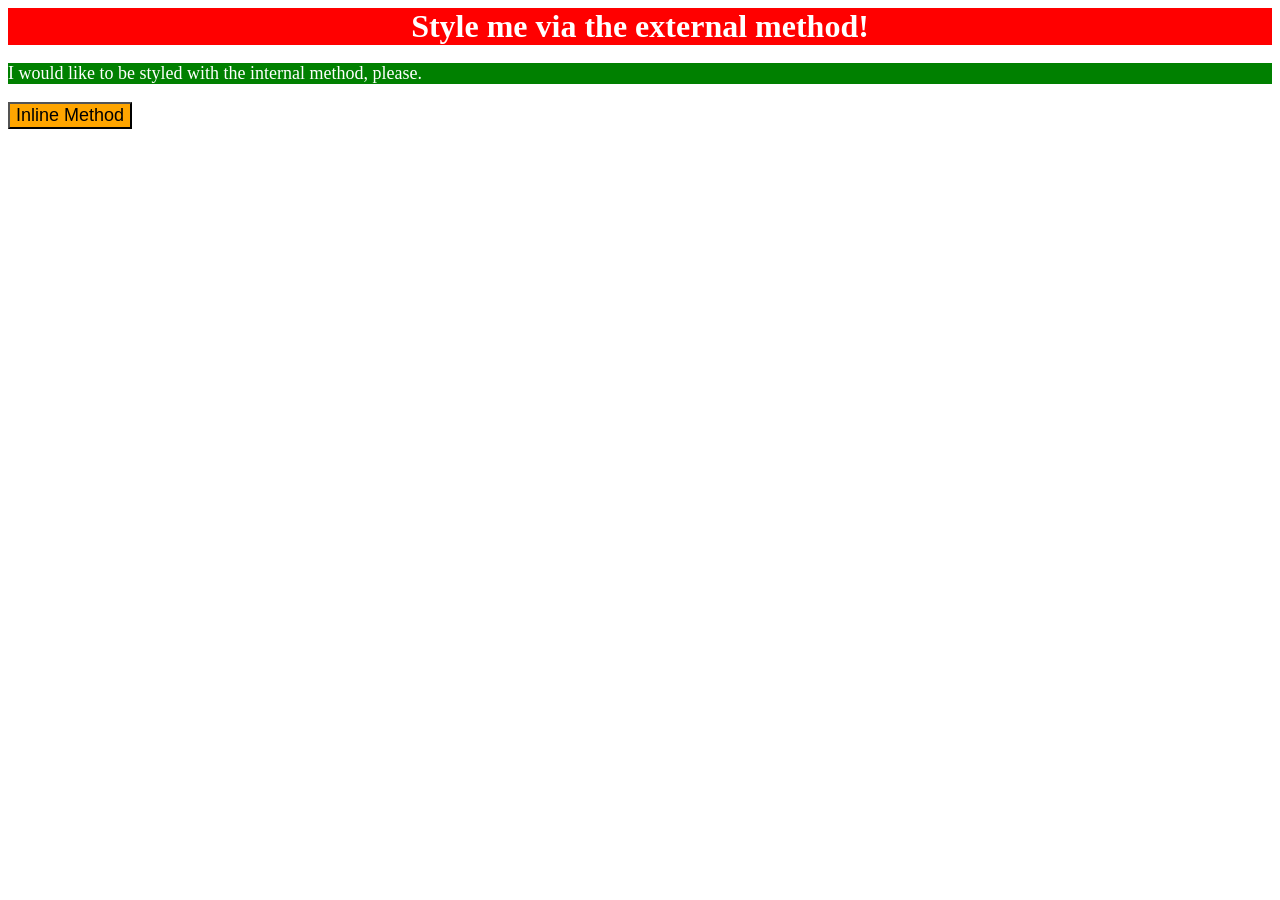
<file: foundations/intro-to-css/01-css-methods/index.html>
<!DOCTYPE html>
<html lang="en">
  <head>
    <style>
      p {
        background-color: green;
        color: white;
        font-size: 18px;
      }
    </style>
    <meta charset="UTF-8">
    <meta http-equiv="X-UA-Compatible" content="IE=edge">
    <meta name="viewport" content="width=device-width, initial-scale=1.0">
    <link rel="stylesheet" href="styles.css">
    <title>Methods for Adding CSS</title>
  </head>
  <body>
    <div>Style me via the external method!</div>
    <p>I would like to be styled with the internal method, please.</p>
    <button style=" background-color: orange; font-size: 18px;">Inline Method</button>
  </body>
</html>
</file>
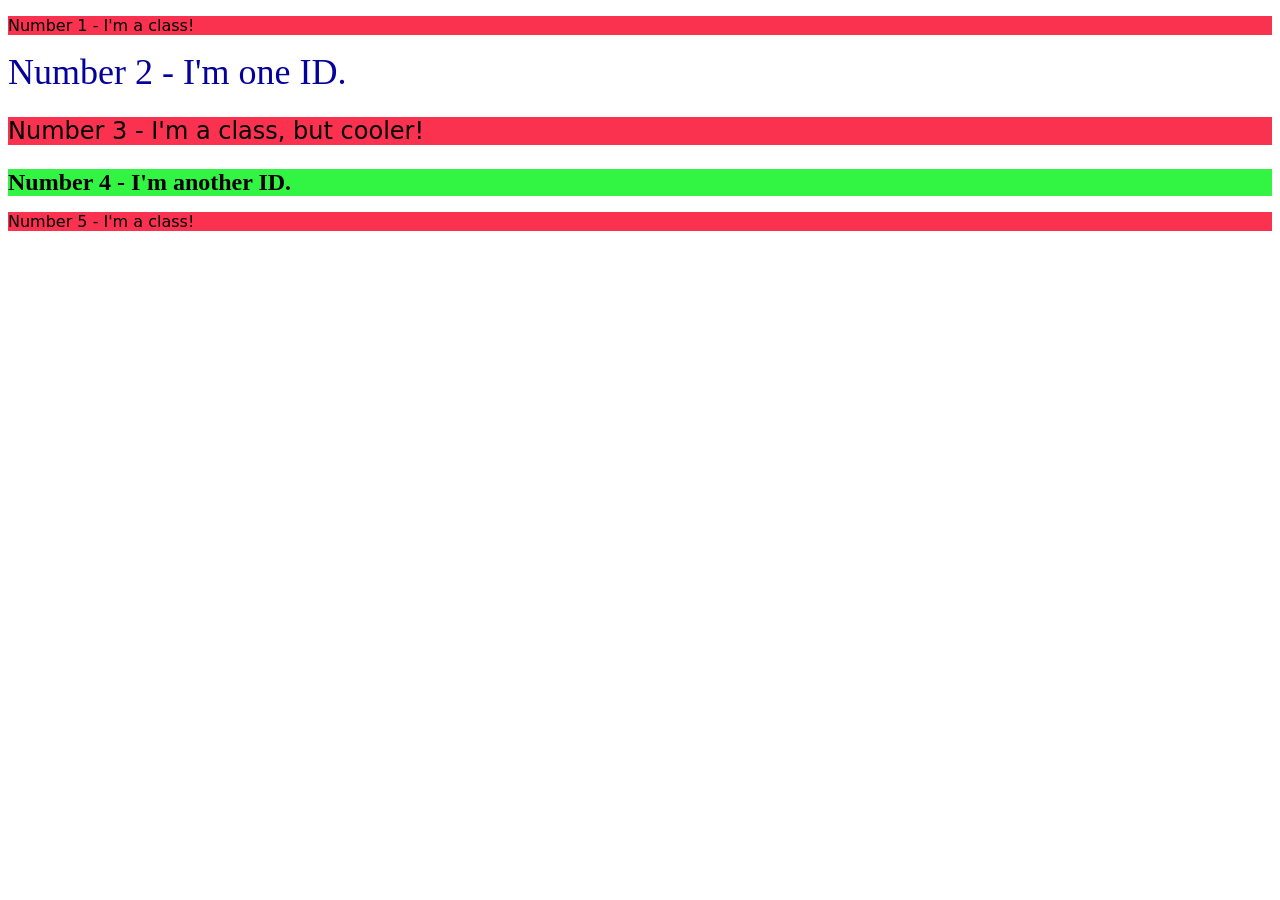
<file: foundations/intro-to-css/02-class-id-selectors/index.html>
<!DOCTYPE html>
<html lang="en">
  <head>
    <meta charset="UTF-8">
    <meta http-equiv="X-UA-Compatible" content="IE=edge">
    <meta name="viewport" content="width=device-width, initial-scale=1.0">
    <title>Class and ID Selectors</title>
    <link rel="stylesheet" href="style.css">
  </head>
  <body>
    <p class="odd">Number 1 - I'm a class!</p>
    <div id="second">Number 2 - I'm one ID.</div>
    <p class="odd third">Number 3 - I'm a class, but cooler!</p>
    <div id="fourth">Number 4 - I'm another ID.</div>
    <p class="odd">Number 5 - I'm a class!</p>
  </body>
</html>
</file>
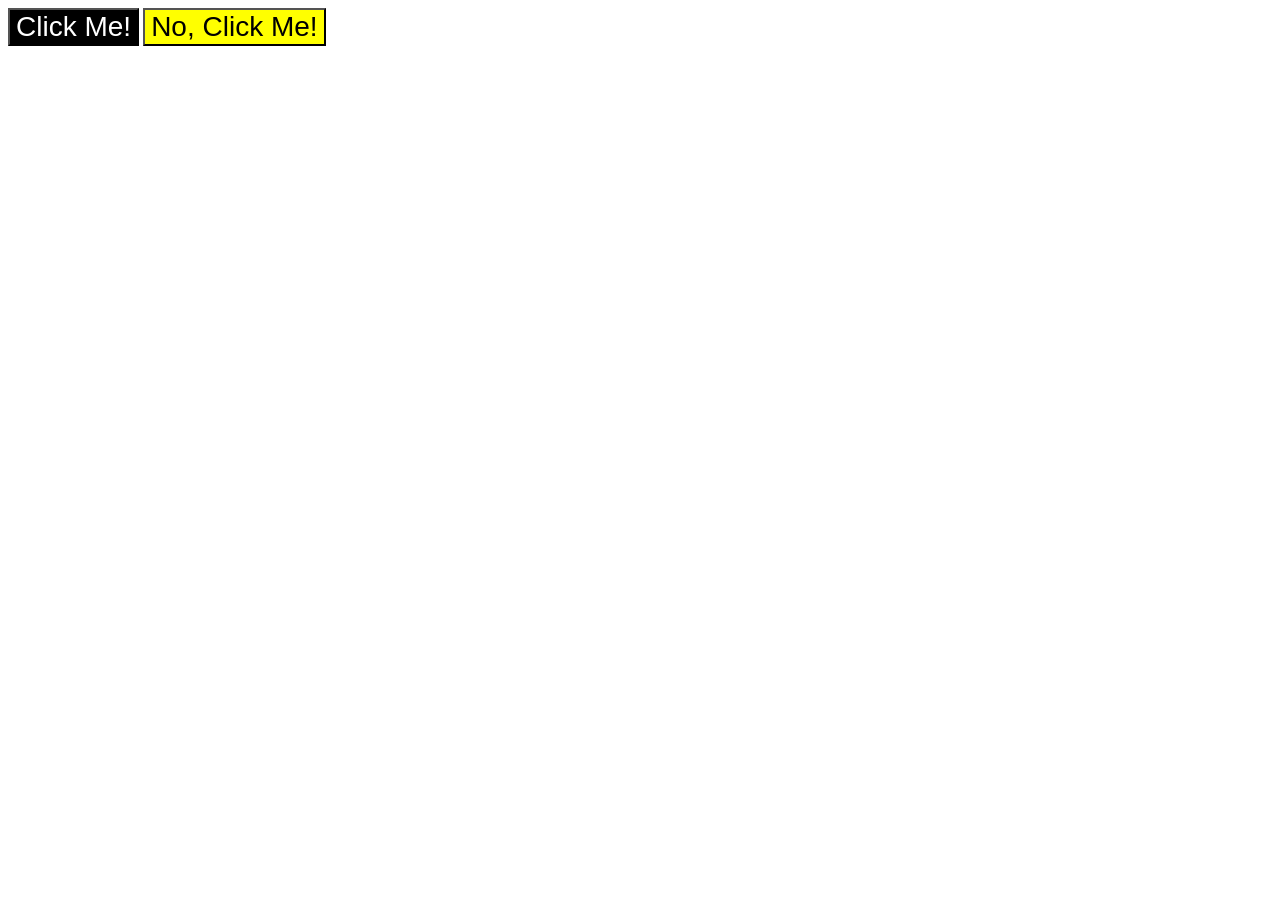
<file: foundations/intro-to-css/03-grouping-selectors/index.html>
<!DOCTYPE html>
<html lang="en">
  <head>
    <meta charset="UTF-8">
    <meta http-equiv="X-UA-Compatible" content="IE=edge">
    <meta name="viewport" content="width=device-width, initial-scale=1.0">
    <title>Grouping Selectors</title>
    <link rel="stylesheet" href="style.css">
  </head>
  <body>
    <button class="one">Click Me!</button>
    <button class="two">No, Click Me!</button>
  </body>
</html>
</file>
<file: foundations/intro-to-css/01-css-methods/styles.css>
div {
    color: white;
    background-color: red;
    font-size: 32px;
    text-align: center;
    font-weight: bold;
}
</file>
<file: foundations/intro-to-css/02-class-id-selectors/style.css>
.odd {
    background-color: rgb(250, 50, 80);
    font-family: Verdana, "DejaVu sans", sans-serif;
}

#second {
    color: hsl(241, 97%, 31%);
    font-size: 36px;
}

.third {
    font-size: 24px;
}

#fourth {
    background-color: hsl(125, 91%, 58%);
    font-size: 24px;
    font-weight: 700;
}
</file>
<file: foundations/intro-to-css/03-grouping-selectors/style.css>
.one {
    background-color: black;
    color: white;
}

.two {
    background-color: yellow;
}

.one, .two {
    font-family: Helvetica, "Times New Roman", sans-serif;
    font-size: 28px
}
</file>
